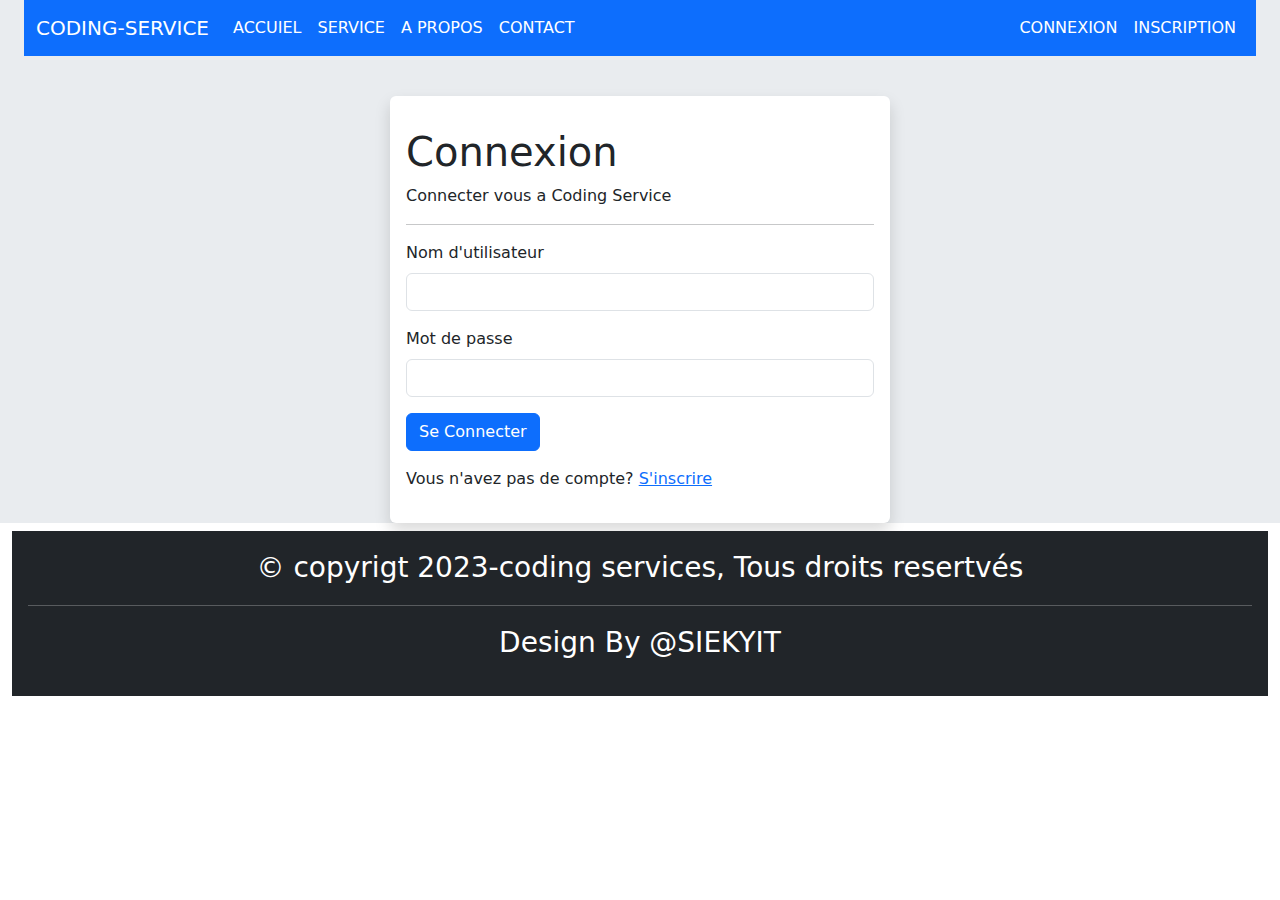
<file: connexion.html>
<!DOCTYPE html>
<html lang="en">
<head>
    <meta charset="UTF-8">
    <meta name="viewport" content="width=device-width, initial-scale=1.0">
    <title>Formulaire de Connexion</title>
    <link rel="stylesheet" href="css/bootstrap.min.css">
    <script src="JS/bootstrap.bundle.min.js"></script>
</head>
<body>
    <div class="container-fluid bg-body-secondary">
     <!-- Debut section menu de navigation -->
     <div class="container-fluid"><nav class="navbar navbar-expand-lg bg-primary navbar-dark">
        <div class="container-fluid">
            <a class="navbar-brand" href="#">CODING-SERVICE</a>
            <button class="navbar-toggler" type="button"
                data-bs-toggle="collapse"
                data-bs-target="#navbarSupportedContent"
                aria-controls="navbarSupportedContent"
                aria-expanded="false" aria-label="Toggle navigation">
                <span class="navbar-toggler-icon"></span>
            </button>
            <div class="collapse navbar-collapse"
                id="navbarSupportedContent">
                <ul class="navbar-nav me-auto mb-2 mb-lg-0">
                    <li class="nav-item">
                        <a class="nav-link active" aria-current="page"
                            href="index.html">ACCUIEL</a>
                    </li>
                    <li class="nav-item">
                        <a class="nav-link active " href="Service.html">SERVICE
                        </a>
                    </li>

                    <li class="nav-item">
                        <a class="nav-link active"
                            href="A Propos.html">A PROPOS</a>
                    </li>
                    <li class="nav-item">
                        <a class="nav-link active"
                            href="contact.html">CONTACT</a>
                    </li>
                </ul>
                <ul class="navbar-nav ms-auto mb-2 mb-lg-0">
                    <li class="nav-item">
                        <a class="nav-link active" aria-current="page"
                            href="connexion.html">CONNEXION</a>
                    </li>
                    <li class="nav-item">
                        <a class="nav-link active" href="inscription.html">INSCRIPTION</a>
                    </li>

                </ul>
            </div>
        </div>
    </nav>
    </div>
     <!-- Fin section menu de navigation -->
    <!-- Debut section formulaire  -->
    <div class="mb-2 bg-white mx-auto p-3 shadow rounded" style="width: 500px;margin-top: 40px;">
        <div class="my-3">
            <form action="">
                <h1>Connexion</h1>
                <p>Connecter vous a Coding Service</p>
                <hr>
                <div class="mb-3">
                    <label class="form-label" for="">Nom d'utilisateur</label>
                    <input class="form-control" type="text">
                </div>
                
                <div class="mb-3">
                    <label class="form-label" for="">Mot de passe</label>
                    <input class="form-control" type="text">
                </div>
                <div class="mb-3">
                    <button class="btn btn-primary">Se Connecter</button>
                </div>
                <p>Vous n'avez pas de compte? <a href="register.html">S'inscrire</a></p>
            </form>
        </div>
    </div>
</div>
    
    <!-- Fin section formulaire  -->
     <!-- Debut section pied de page -->
     <div class="container-fluid"><div class="bg-dark p-3">
        <p class="text-white text-center fs-3">
        &copy; copyrigt 2023-coding services, Tous droits resertvés
        </p>
        <hr class="text-white">
        <p class="text-white text-center fs-3">Design By @SIEKYIT</p>
    
     
     <!-- Fin section pied de page -->
</div>

</div>
</body>
</html>
</file>
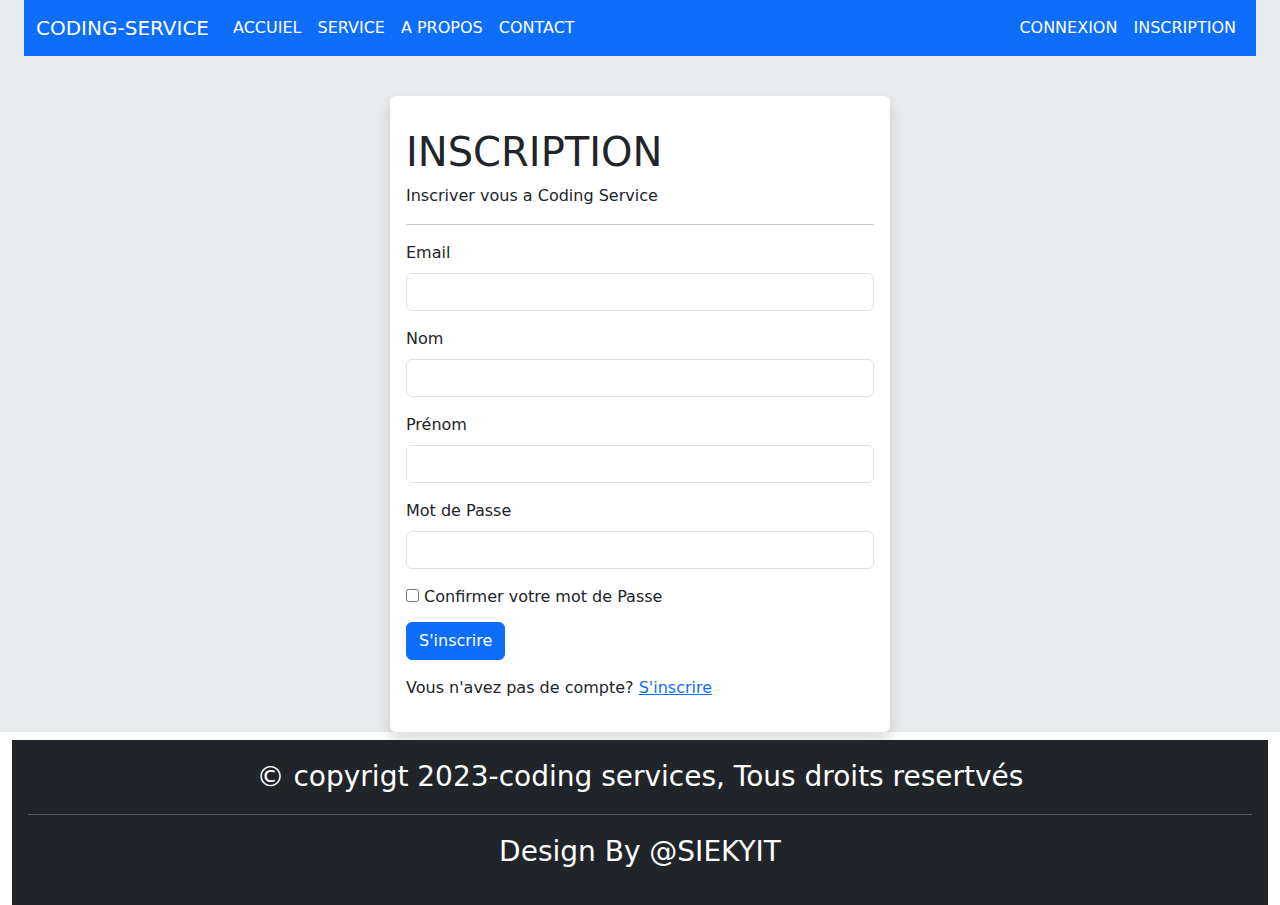
<file: inscription.html>
<!DOCTYPE html>
<html lang="en">
<head>
    <meta charset="UTF-8">
    <meta name="viewport" content="width=device-width, initial-scale=1.0">
    <title>Formulaire d'inscription</title>
    <link rel="stylesheet" href="css/bootstrap.min.css">
    <script src="JS/bootstrap.bundle.min.js"></script>

</head>
<body>
    <div class="container-fluid bg-body-secondary">
        <!-- Debut section menu de navigation -->
        <div class="container-fluid"><nav class="navbar navbar-expand-lg bg-primary navbar-dark">
           <div class="container-fluid">
               <a class="navbar-brand" href="#">CODING-SERVICE</a>
               <button class="navbar-toggler" type="button"
                   data-bs-toggle="collapse"
                   data-bs-target="#navbarSupportedContent"
                   aria-controls="navbarSupportedContent"
                   aria-expanded="false" aria-label="Toggle navigation">
                   <span class="navbar-toggler-icon"></span>
               </button>
               <div class="collapse navbar-collapse"
                   id="navbarSupportedContent">
                   <ul class="navbar-nav me-auto mb-2 mb-lg-0">
                       <li class="nav-item">
                           <a class="nav-link active" aria-current="page"
                               href="index.html">ACCUIEL</a>
                       </li>
                       <li class="nav-item">
                           <a class="nav-link active" href="services.html">SERVICE</a>
                       </li>
   
                       <li class="nav-item">
                           <a class="nav-link active"
                               href="A Propos.html">A PROPOS</a>
                       </li>
                       <li class="nav-item">
                           <a class="nav-link active"
                               href="contact.html">CONTACT</a>
                       </li>
                   </ul>
                   <ul class="navbar-nav ms-auto mb-2 mb-lg-0">
                       <li class="nav-item">
                           <a class="nav-link active" aria-current="page"
                               href="connexion.html">CONNEXION</a>
                       </li>
                       <li class="nav-item">
                           <a class="nav-link active" href="inscription.html">INSCRIPTION</a>
                       </li>
   
                   </ul>
               </div>
           </div>
       </nav>
       </div>
        <!-- Fin section menu de navigation -->
       <!-- Debut section formulaire  -->
       <div class="mb-2 bg-white mx-auto p-3 shadow rounded" style="width: 500px;margin-top: 40px;">
           <div class="my-3">
               <form action="">
                   <h1>INSCRIPTION</h1>
                   <p>Inscriver  vous a Coding Service</p>
                   <hr>
                   <div class="mb-3">
                       <label class="form-label" for="">Email</label>
                       <input class="form-control" type="email">
                   </div>
                   
                   <div class="mb-3">
                       <label class="form-label" for="">Nom</label>
                       <input class="form-control" type="text">
                   </div>
                   <div class="mb-3">
                    <label class="form-label" for="">Prénom</label>
                    <input class="form-control" type="text">
                </div>
                <div class="mb-3">
                    <label class="form-label" for="">Mot de Passe</label>
                    <input class="form-control" type="password">
                </div>
                <label for=""><input type="checkbox" style="margin-bottom: 20px;"> Confirmer votre mot de Passe</label>
                   <div class="mb-3">
                       <button class="btn btn-primary">S'inscrire</button>
                   </div>
                   <p>Vous n'avez pas de compte? <a href="inscription.html">S'inscrire</a></p>
               </form>
           </div>
       </div>
   </div>
       
       <!-- Fin section formulaire  -->
        <!-- Debut section pied de page -->
        <div class="container-fluid"><div class="bg-dark p-3">
           <p class="text-white text-center fs-3">
           &copy; copyrigt 2023-coding services, Tous droits resertvés
           </p>
           <hr class="text-white">
           <p class="text-white text-center fs-3">Design By @SIEKYIT</p>
       
        
        <!-- Fin section pied de page -->
</body>
</html>
</file>
